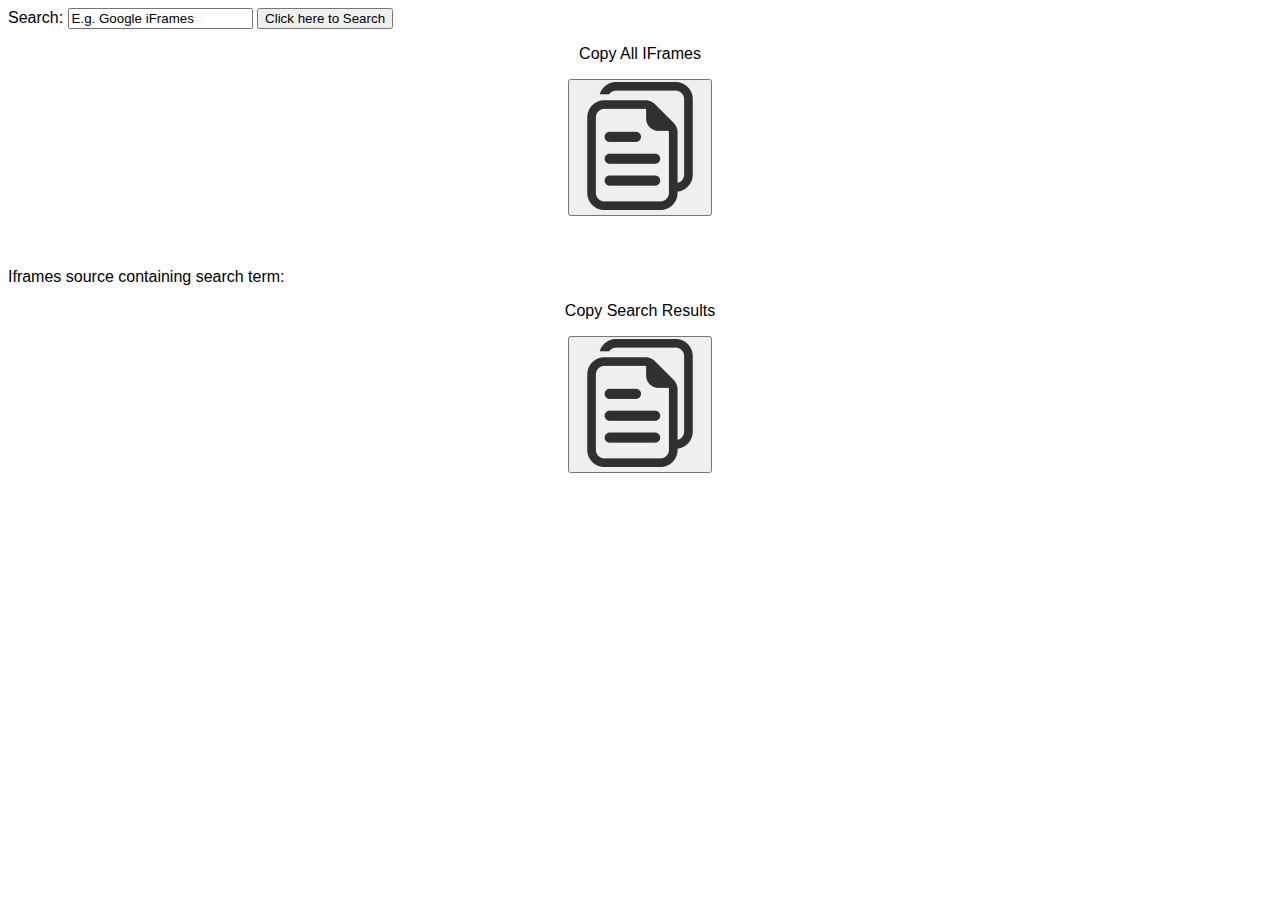
<file: iFetch/popup.html>
<!DOCTYPE html>
<html>
  <head>
    <!-- Meta data -->
    <meta charset="UTF-8">
    <html lang="en">
    <meta name="description" content="iFetch Plugin">
    <meta name="author" content="Michael Sime">

    <title>iFetch</title>
    
    <!-- Styling -->
    <style>
      body {
        font-family: "Segoe UI", "Lucida Grande", Tahoma, sans-serif;
        font-size: 100%;
      }
    </style>

    <!-- Script -->
    <script src="popup2.js"></script> 
  </head>

  <body>
  <!-- Search bar and button -->
    Search: <input type="search" id="mySearch" value="E.g. Google iFrames">
    <button id="searchButton">Click here to Search</button>

    <!-- Stores the URL of user's current tab -->
    <div id="url"></div>
    <!-- Displays what the user searched for -->
    <p id="searchTerm"></p>

    <!-- Counts for the number of IFrames -->
    <p id="iframeCount"></p>
    <p id="searchIframesCount"></p>

    <!-- Stores the IFrame src -->
    <div id="message"></div>
    
    <!-- Centers the button and title -->
    <div style="text-align:center;">
      <p id="copySrcLabel"> Copy All IFrames </p>
      <button id ="copySrcButton"><img src="copy-icon.png" /></button>
    </div>

    <!-- Seperate all IFrames from search results -->
    <br></br>

    <!-- Displays search results to user -->
    <p id="searchLabel"> Iframes source containing search term: </p>
    <div id="searchMessage"></div>
    
    <!-- Centers the button and title -->
    <div style="text-align:center;">
      <p id="copySearchLabel"> Copy Search Results  </p>
      <button id ="copyButton"><img src="copy-icon.png" /></button>
    </div>

  </body>
</html>
</file>
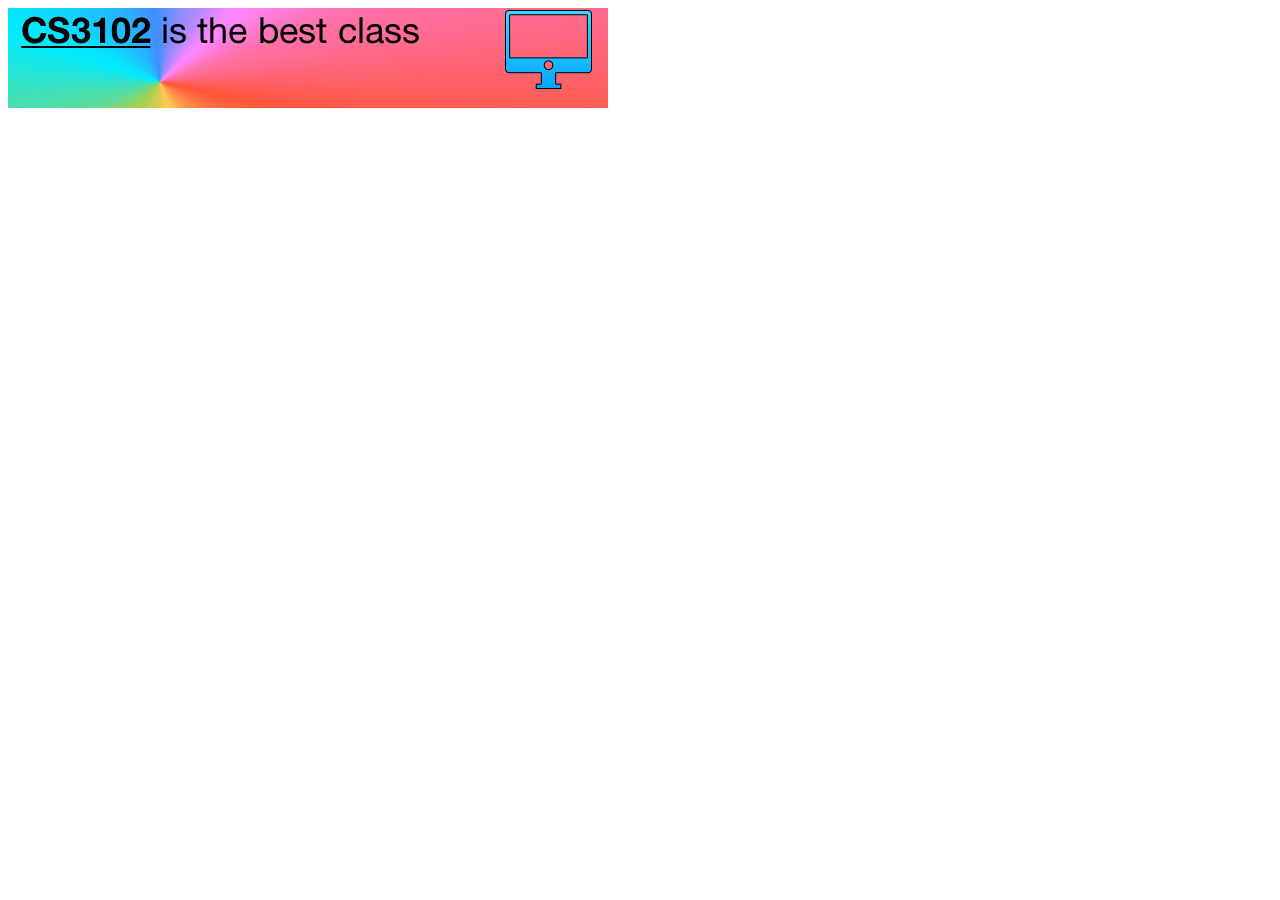
<file: SH/banner_iframe.html>
<!DOCTYPE html>
<html>
  <head>
    <meta charset="UTF-8">
    <title>I am an IFrame</title>
  </head>
  <body>
  	<script src="assets/js/iframe-resize-client.js" type="text/javascript"></script>
    <img src="assets/images/banner_ad_2.png">
  </body>
</html>
</file>
